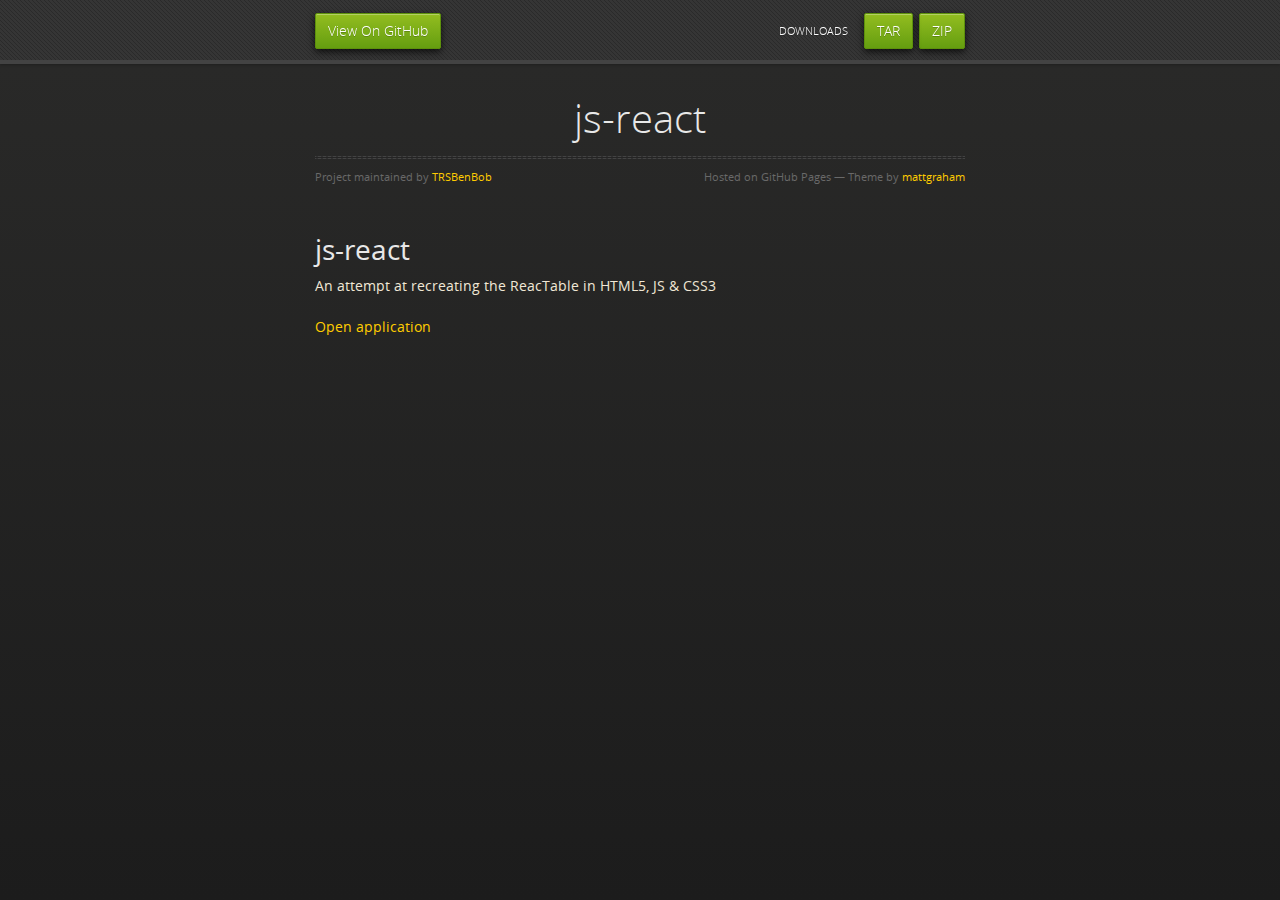
<file: index.html>
<!doctype html>
<html>
  <head>
    <meta charset="utf-8">
    <meta http-equiv="X-UA-Compatible" content="chrome=1">
    <title>js-react by TRSBenBob</title>
    <link rel="stylesheet" href="stylesheets/styles.css">
    <link rel="stylesheet" href="stylesheets/pygment_trac.css">
    <script src="https://ajax.googleapis.com/ajax/libs/jquery/1.7.1/jquery.min.js"></script>
    <script src="javascripts/respond.js"></script>
    <!--[if lt IE 9]>
      <script src="//html5shiv.googlecode.com/svn/trunk/html5.js"></script>
    <![endif]-->
    <!--[if lt IE 8]>
    <link rel="stylesheet" href="stylesheets/ie.css">
    <![endif]-->
    <meta name="viewport" content="width=device-width, initial-scale=1, user-scalable=no">

  </head>
  <body>
      <div id="header">
        <nav>
          <li class="fork"><a href="https://github.com/TRSBenBob/js-react">View On GitHub</a></li>
          <li class="downloads"><a href="https://github.com/TRSBenBob/js-react/zipball/master">ZIP</a></li>
          <li class="downloads"><a href="https://github.com/TRSBenBob/js-react/tarball/master">TAR</a></li>
          <li class="title">DOWNLOADS</li>
        </nav>
      </div><!-- end header -->

    <div class="wrapper">

      <section>
        <div id="title">
          <h1>js-react</h1>
          <p></p>
          <hr>
          <span class="credits left">Project maintained by <a href="https://github.com/TRSBenBob">TRSBenBob</a></span>
          <span class="credits right">Hosted on GitHub Pages &mdash; Theme by <a href="https://twitter.com/michigangraham">mattgraham</a></span>
        </div>

        <h1><a name="js-react" class="anchor" href="#js-react"><span class="octicon octicon-link"></span></a>js-react</h1>

        <p>An attempt at recreating the ReacTable in HTML5, JS &amp; CSS3</p>
        <p><a href="app/">Open application</a></p>
      </section>

    </div>
    <!--[if !IE]><script>fixScale(document);</script><![endif]-->
    
  </body>
</html>
</file>
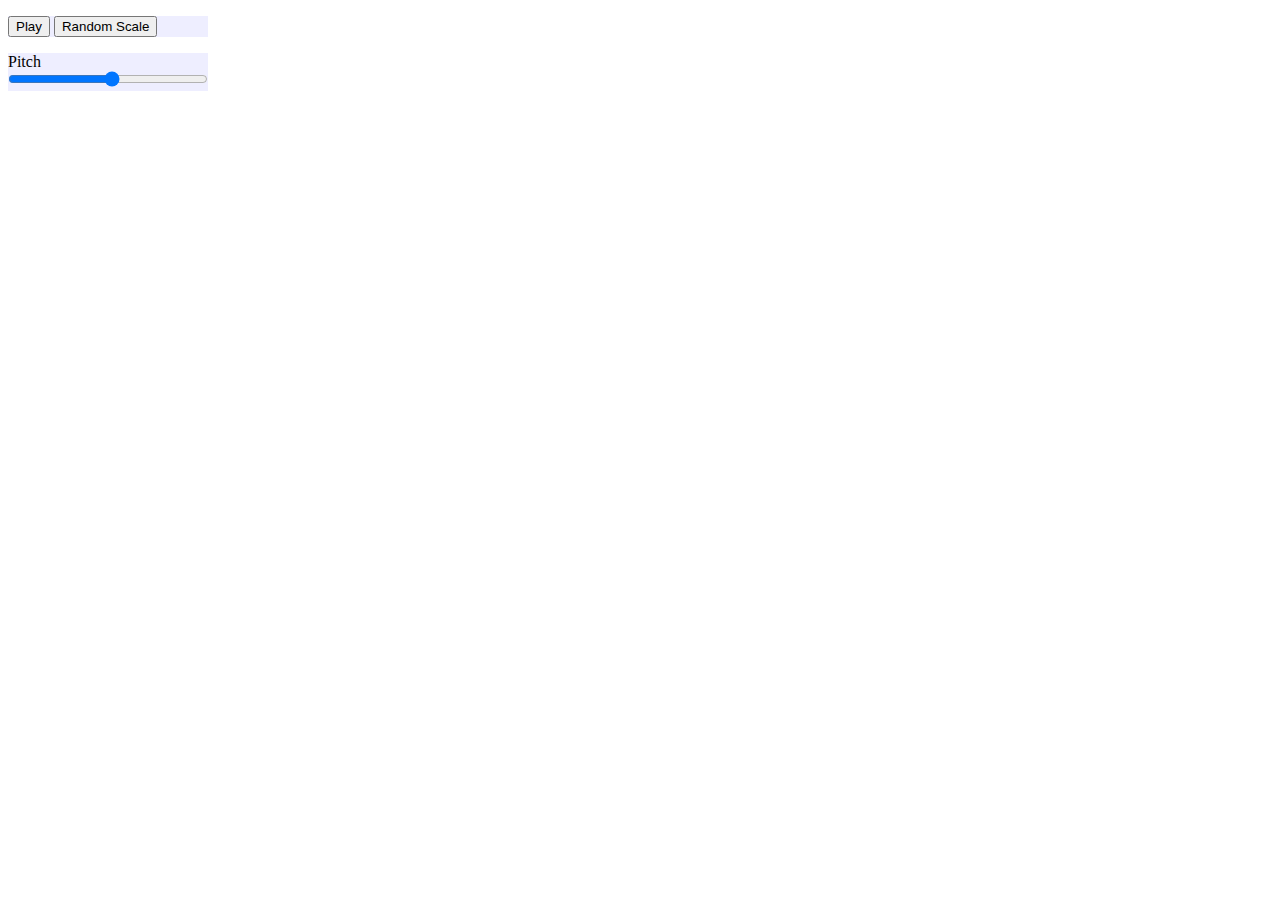
<file: app/index.html>
<!doctype html>
<html>
<head>
	<title>JS ReacTable</title>

	<style type="text/css">
		* {
			border-box: padding-box;
		}

		main {
			width: 200px;
		}

		p {
			background: #eef;
		}

		label {
			display: block;
		}

		input {
			width: 100%;
			margin: 0;
		}
	</style>

	<script>
		if(typeof(webkitAudioContext)!=="undefined") {
			if(typeof(webkitAudioContext.prototype.createGain)==="undefined") {
				webkitAudioContext.prototype.createScriptProcessor=webkitAudioContext.prototype.createJavaScriptNode;
				webkitAudioContext.prototype.createGain=(function() {
					var o=webkitAudioContext.prototype.createGainNode.call(this);
					o._gain=o.gain; o.gain=o._gain;
					o.gain.setTargetAtTime=o._gain.setTargetValueAtTime;
					return o;
				});
				webkitAudioContext.prototype.createDelay=(function(){
					var o=webkitAudioContext.prototype.createDelayNode.call(this);
					o._delayTime=o.delayTime; o.delayTime=o._delayTime;
					o.delayTime.setTargetAtTime=o._delayTime.setTargetValueAtTime;
					return o;
				});
				webkitAudioContext.prototype._createOscillator=webkitAudioContext.prototype.createOscillator;
				webkitAudioContext.prototype.createOscillator=(function() {
					var o=webkitAudioContext.prototype._createOscillator.call(this);
					o._frequency=o.frequency; o.frequency=o._frequency;
					o.frequency.setTargetAtTime=o._frequency.setTargetValueAtTime;
					o._detune=o.detune; o.detune=o._detune;
					o.detune.setTargetAtTime=o._detune.setTargetValueAtTime;
					o.start=o.noteOn;
					o.stop=o.noteOff;
					return o;
				});
				webkitAudioContext.prototype._createBufferSource=webkitAudioContext.prototype.createBufferSource;
				webkitAudioContext.prototype.createBufferSource=(function() {
					var o=webkitAudioContext.prototype._createBufferSource.call(this);
					o._playbackRate=o.playbackRate; o.playbackRate=o._playbackRate;
					o.playbackRate.setTargetAtTime=o._playbackRate.setTargetValueAtTime;
					o.start=function(w,off,dur) {
						if(off===undefined)
							o.noteOn(w);
						else
							o.noteGrainOn(w,off,dur);
					};
					o.stop=o.noteOff;
					return o;
				});
				webkitAudioContext.prototype._createBiquadFilter=webkitAudioContext.prototype.createBiquadFilter;
				webkitAudioContext.prototype.createBiquadFilter=(function() {
					var o=webkitAudioContext.prototype._createBiquadFilter.call(this);
					o._frequency=o.frequency; o.frequency=o._frequency;
					o.frequency.setTargetAtTime=o._frequency.setTargetValueAtTime;
					o._Q=o.Q; o.Q=o._Q;
					o.Q.setTargetAtTime=o._Q.setTargetValueAtTime;
					o._gain=o.gain; o.gain=o._gain;
					o.gain.setTargetAtTime=o._gain.setTargetValueAtTime;
					return o;
				});
				webkitAudioContext.prototype._createDynamicsCompressor=webkitAudioContext.prototype.createDynamicsCompressor;
				webkitAudioContext.prototype.createDynamicsCompressor=(function() {
					var o=webkitAudioContext.prototype._createDynamicsCompressor.call(this);
					o._threshold=o.threshold; o.threshold=o._threshold;
					o.threshold.setTargetAtTime=o._threshold.setTargetValueAtTime;
					o._knee=o.knee; o.knee=o._knee;
					o.knee.setTargetAtTime=o._knee.setTargetValueAtTime;
					o._ratio=o.ratio; o.ratio=o._ratio;
					o.ratio.setTargetAtTime=o._ratio.setTargetValueAtTime;
					o._attack=o.attack; o.attack=o._attack;
					o.attack.setTargetAtTime=o._attack.setTargetValueAtTime;
					return o;
				});
			}
		}
	</script>

	<script type="text/javascript" src="http://mohayonao.github.io/timbre.js/timbre.dev.js"></script>
	<script type="text/javascript" src="http://mohayonao.github.io/subcollider.js/builds/subcollider.js"></script>
</head>
<body>
	<main>
		<p>
			<button id="playback" data-paused="true">Play</button>    <button id="scale">Random Scale</button>
		</p>

		<p>
			<label for="pitch">Pitch</label>
			<input type="range" id="pitch" name="pitch" min="-24" max="24" step="0.1" value="1" />
		</p>
	</main>

	<script>
		window.togglePlayback = function() {
		  var self = document.querySelector('#playback');
		  if (self.dataset.paused == "true") {
		    self.innerHTML = "Pause";
		    T.play();
		    self.dataset.paused = "false";
		  } else {
		    self.innerHTML = "Play";
		    T.pause();
		    self.dataset.paused = "true";
		  }  
		}

		document.querySelector('#playback').addEventListener('click', togglePlayback);

		function randomScale(count) {
		  if (0) {
		    scale = sc.ScaleInfo.at("majorPentatonic");
		  } else {
		    scale = sc.ScaleInfo.at("minorPentatonic");
		  }
		  
		  scaleOffs = scale.degrees().choose(count % 4);
		}

		var domPitch = document.querySelector('#pitch');
		var midicps = T("midicps");
		var midicps2 = T("midicps");

		var scale = sc.Scale.major();
		var scaleOffs = 0;
		document.querySelector('#scale').addEventListener('click', randomScale);

		/*domPitch.addEventListener('input', function() {
		  var gated = (parseFloat(this.value) + 69).nearestInScale(scale, 12);
		  
		  midicps.midi = gated + scaleOffs;
		  this.value = gated - 69;
		});*/

		T("reverb", {room:0.9, damp:0.2, mix:0.45}, T("delay", {time:T.timevalue("bpm120 L4"), fb:0.6, mix:0.3}, T("chorus", {delay:10, rate:2, depth:10, fb:0.5, mix:0.35}, T("tri", {freq: midicps, mul:0.5})))).play();

		T("chorus", {delay:10, rate:2, depth:10, fb:0.75, mix:0.5}, T("tri", {freq: midicps2, mul:0.8})).play();

		T("interval", {interval:T.timevalue("bpm120 1.0.0")}, function(count) {
		  randomScale(count);
		}).on("ended", function() {
		  this.stop();
		}).start();

		T("interval", {interval:T.timevalue("bpm120 0.0.120")}, function(count) {
		  var gated = ((sc.triWindow((count % 6) / 6) * 18) + 69).nearestInScale(scale, 12);
		  midicps.midi = gated + scaleOffs;
		  if (count % 16 == 0) {
		    midicps2.midi = gated + scaleOffs - 36;
		  }
		  domPitch.value = gated - 69;
		}).on("ended", function() {
		  this.stop();
		}).start();

		T.pause();
	</script>
</body>
</html>
</file>
<file: stylesheets/styles.css>
@font-face {
  font-family: 'OpenSansLight';
  src: url("../fonts/OpenSans-Light-webfont.eot");
  src: url("../fonts/OpenSans-Light-webfont.eot?#iefix") format("embedded-opentype"), url("../fonts/OpenSans-Light-webfont.woff") format("woff"), url("../fonts/OpenSans-Light-webfont.ttf") format("truetype"), url("../fonts/OpenSans-Light-webfont.svg#OpenSansLight") format("svg");
  font-weight: normal;
  font-style: normal;
}

@font-face {
  font-family: 'OpenSansLightItalic';
  src: url("../fonts/OpenSans-LightItalic-webfont.eot");
  src: url("../fonts/OpenSans-LightItalic-webfont.eot?#iefix") format("embedded-opentype"), url("../fonts/OpenSans-LightItalic-webfont.woff") format("woff"), url("../fonts/OpenSans-LightItalic-webfont.ttf") format("truetype"), url("../fonts/OpenSans-LightItalic-webfont.svg#OpenSansLightItalic") format("svg");
  font-weight: normal;
  font-style: normal;
}

@font-face {
  font-family: 'OpenSansRegular';
  src: url("../fonts/OpenSans-Regular-webfont.eot");
  src: url("../fonts/OpenSans-Regular-webfont.eot?#iefix") format("embedded-opentype"), url("../fonts/OpenSans-Regular-webfont.woff") format("woff"), url("../fonts/OpenSans-Regular-webfont.ttf") format("truetype"), url("../fonts/OpenSans-Regular-webfont.svg#OpenSansRegular") format("svg");
  font-weight: normal;
  font-style: normal;
  -webkit-font-smoothing: antialiased;
}

@font-face {
  font-family: 'OpenSansItalic';
  src: url("../fonts/OpenSans-Italic-webfont.eot");
  src: url("../fonts/OpenSans-Italic-webfont.eot?#iefix") format("embedded-opentype"), url("../fonts/OpenSans-Italic-webfont.woff") format("woff"), url("../fonts/OpenSans-Italic-webfont.ttf") format("truetype"), url("../fonts/OpenSans-Italic-webfont.svg#OpenSansItalic") format("svg");
  font-weight: normal;
  font-style: normal;
  -webkit-font-smoothing: antialiased;
}

@font-face {
  font-family: 'OpenSansSemibold';
  src: url("../fonts/OpenSans-Semibold-webfont.eot");
  src: url("../fonts/OpenSans-Semibold-webfont.eot?#iefix") format("embedded-opentype"), url("../fonts/OpenSans-Semibold-webfont.woff") format("woff"), url("../fonts/OpenSans-Semibold-webfont.ttf") format("truetype"), url("../fonts/OpenSans-Semibold-webfont.svg#OpenSansSemibold") format("svg");
  font-weight: normal;
  font-style: normal;
  -webkit-font-smoothing: antialiased;
}

@font-face {
  font-family: 'OpenSansSemiboldItalic';
  src: url("../fonts/OpenSans-SemiboldItalic-webfont.eot");
  src: url("../fonts/OpenSans-SemiboldItalic-webfont.eot?#iefix") format("embedded-opentype"), url("../fonts/OpenSans-SemiboldItalic-webfont.woff") format("woff"), url("../fonts/OpenSans-SemiboldItalic-webfont.ttf") format("truetype"), url("../fonts/OpenSans-SemiboldItalic-webfont.svg#OpenSansSemiboldItalic") format("svg");
  font-weight: normal;
  font-style: normal;
  -webkit-font-smoothing: antialiased;
}

@font-face {
  font-family: 'OpenSansBold';
  src: url("../fonts/OpenSans-Bold-webfont.eot");
  src: url("../fonts/OpenSans-Bold-webfont.eot?#iefix") format("embedded-opentype"), url("../fonts/OpenSans-Bold-webfont.woff") format("woff"), url("../fonts/OpenSans-Bold-webfont.ttf") format("truetype"), url("../fonts/OpenSans-Bold-webfont.svg#OpenSansBold") format("svg");
  font-weight: normal;
  font-style: normal;
  -webkit-font-smoothing: antialiased;
}

@font-face {
  font-family: 'OpenSansBoldItalic';
  src: url("../fonts/OpenSans-BoldItalic-webfont.eot");
  src: url("../fonts/OpenSans-BoldItalic-webfont.eot?#iefix") format("embedded-opentype"), url("../fonts/OpenSans-BoldItalic-webfont.woff") format("woff"), url("../fonts/OpenSans-BoldItalic-webfont.ttf") format("truetype"), url("../fonts/OpenSans-BoldItalic-webfont.svg#OpenSansBoldItalic") format("svg");
  font-weight: normal;
  font-style: normal;
  -webkit-font-smoothing: antialiased;
}

/* normalize.css 2012-02-07T12:37 UTC - http://github.com/necolas/normalize.css */
/* =============================================================================
   HTML5 display definitions
   ========================================================================== */
/*
 * Corrects block display not defined in IE6/7/8/9 & FF3
 */
article,
aside,
details,
figcaption,
figure,
footer,
header,
hgroup,
nav,
section,
summary {
  display: block;
}

/*
 * Corrects inline-block display not defined in IE6/7/8/9 & FF3
 */
audio,
canvas,
video {
  display: inline-block;
  *display: inline;
  *zoom: 1;
}

/*
 * Prevents modern browsers from displaying 'audio' without controls
 */
audio:not([controls]) {
  display: none;
}

/*
 * Addresses styling for 'hidden' attribute not present in IE7/8/9, FF3, S4
 * Known issue: no IE6 support
 */
[hidden] {
  display: none;
}

/* =============================================================================
   Base
   ========================================================================== */
/*
 * 1. Corrects text resizing oddly in IE6/7 when body font-size is set using em units
 *    http://clagnut.com/blog/348/#c790
 * 2. Prevents iOS text size adjust after orientation change, without disabling user zoom
 *    www.456bereastreet.com/archive/201012/controlling_text_size_in_safari_for_ios_without_disabling_user_zoom/
 */
html {
  font-size: 100%;
  /* 1 */
  -webkit-text-size-adjust: 100%;
  /* 2 */
  -ms-text-size-adjust: 100%;
  /* 2 */
}

/*
 * Addresses font-family inconsistency between 'textarea' and other form elements.
 */
html,
button,
input,
select,
textarea {
  font-family: sans-serif;
}

/*
 * Addresses margins handled incorrectly in IE6/7
 */
body {
  margin: 0;
}

/* =============================================================================
   Links
   ========================================================================== */
/*
 * Addresses outline displayed oddly in Chrome
 */
a:focus {
  outline: thin dotted;
}

/*
 * Improves readability when focused and also mouse hovered in all browsers
 * people.opera.com/patrickl/experiments/keyboard/test
 */
a:hover,
a:active {
  outline: 0;
}

/* =============================================================================
   Typography
   ========================================================================== */
/*
 * Addresses font sizes and margins set differently in IE6/7
 * Addresses font sizes within 'section' and 'article' in FF4+, Chrome, S5
 */
h1 {
  font-size: 2em;
  margin: 0.67em 0;
}

h2 {
  font-size: 1.5em;
  margin: 0.83em 0;
}

h3 {
  font-size: 1.17em;
  margin: 1em 0;
}

h4 {
  font-size: 1em;
  margin: 1.33em 0;
}

h5 {
  font-size: 0.83em;
  margin: 1.67em 0;
}

h6 {
  font-size: 0.75em;
  margin: 2.33em 0;
}

/*
 * Addresses styling not present in IE7/8/9, S5, Chrome
 */
abbr[title] {
  border-bottom: 1px dotted;
}

/*
 * Addresses style set to 'bolder' in FF3+, S4/5, Chrome
*/
b,
strong {
  font-weight: bold;
}

blockquote {
  margin: 1em 40px;
}

/*
 * Addresses styling not present in S5, Chrome
 */
dfn {
  font-style: italic;
}

/*
 * Addresses styling not present in IE6/7/8/9
 */
mark {
  background: #ff0;
  color: #000;
}

/*
 * Addresses margins set differently in IE6/7
 */
p,
pre {
  margin: 1em 0;
}

/*
 * Corrects font family set oddly in IE6, S4/5, Chrome
 * en.wikipedia.org/wiki/User:Davidgothberg/Test59
 */
pre,
code,
kbd,
samp {
  font-family: monospace, serif;
  _font-family: 'courier new', monospace;
  font-size: 1em;
}

/*
 * 1. Addresses CSS quotes not supported in IE6/7
 * 2. Addresses quote property not supported in S4
 */
/* 1 */
q {
  quotes: none;
}

/* 2 */
q:before,
q:after {
  content: '';
  content: none;
}

small {
  font-size: 75%;
}

/*
 * Prevents sub and sup affecting line-height in all browsers
 * gist.github.com/413930
 */
sub,
sup {
  font-size: 75%;
  line-height: 0;
  position: relative;
  vertical-align: baseline;
}

sup {
  top: -0.5em;
}

sub {
  bottom: -0.25em;
}

/* =============================================================================
   Lists
   ========================================================================== */
/*
 * Addresses margins set differently in IE6/7
 */
dl,
menu,
ol,
ul {
  margin: 1em 0;
}

dd {
  margin: 0 0 0 40px;
}

/*
 * Addresses paddings set differently in IE6/7
 */
menu,
ol,
ul {
  padding: 0 0 0 40px;
}

/*
 * Corrects list images handled incorrectly in IE7
 */
nav ul,
nav ol {
  list-style: none;
  list-style-image: none;
}

/* =============================================================================
   Embedded content
   ========================================================================== */
/*
 * 1. Removes border when inside 'a' element in IE6/7/8/9, FF3
 * 2. Improves image quality when scaled in IE7
 *    code.flickr.com/blog/2008/11/12/on-ui-quality-the-little-things-client-side-image-resizing/
 */
img {
  border: 0;
  /* 1 */
  -ms-interpolation-mode: bicubic;
  /* 2 */
}

/*
 * Corrects overflow displayed oddly in IE9
 */
svg:not(:root) {
  overflow: hidden;
}

/* =============================================================================
   Figures
   ========================================================================== */
/*
 * Addresses margin not present in IE6/7/8/9, S5, O11
 */
figure {
  margin: 0;
}

/* =============================================================================
   Forms
   ========================================================================== */
/*
 * Corrects margin displayed oddly in IE6/7
 */
form {
  margin: 0;
}

/*
 * Define consistent border, margin, and padding
 */
fieldset {
  border: 1px solid #c0c0c0;
  margin: 0 2px;
  padding: 0.35em 0.625em 0.75em;
}

/*
 * 1. Corrects color not being inherited in IE6/7/8/9
 * 2. Corrects text not wrapping in FF3 
 * 3. Corrects alignment displayed oddly in IE6/7
 */
legend {
  border: 0;
  /* 1 */
  padding: 0;
  white-space: normal;
  /* 2 */
  *margin-left: -7px;
  /* 3 */
}

/*
 * 1. Corrects font size not being inherited in all browsers
 * 2. Addresses margins set differently in IE6/7, FF3+, S5, Chrome
 * 3. Improves appearance and consistency in all browsers
 */
button,
input,
select,
textarea {
  font-size: 100%;
  /* 1 */
  margin: 0;
  /* 2 */
  vertical-align: baseline;
  /* 3 */
  *vertical-align: middle;
  /* 3 */
}

/*
 * Addresses FF3/4 setting line-height on 'input' using !important in the UA stylesheet
 */
button,
input {
  line-height: normal;
  /* 1 */
}

/*
 * 1. Improves usability and consistency of cursor style between image-type 'input' and others
 * 2. Corrects inability to style clickable 'input' types in iOS
 * 3. Removes inner spacing in IE7 without affecting normal text inputs
 *    Known issue: inner spacing remains in IE6
 */
button,
input[type="button"],
input[type="reset"],
input[type="submit"] {
  cursor: pointer;
  /* 1 */
  -webkit-appearance: button;
  /* 2 */
  *overflow: visible;
  /* 3 */
}

/*
 * Re-set default cursor for disabled elements
 */
button[disabled],
input[disabled] {
  cursor: default;
}

/*
 * 1. Addresses box sizing set to content-box in IE8/9
 * 2. Removes excess padding in IE8/9
 * 3. Removes excess padding in IE7
      Known issue: excess padding remains in IE6
 */
input[type="checkbox"],
input[type="radio"] {
  box-sizing: border-box;
  /* 1 */
  padding: 0;
  /* 2 */
  *height: 13px;
  /* 3 */
  *width: 13px;
  /* 3 */
}

/*
 * 1. Addresses appearance set to searchfield in S5, Chrome
 * 2. Addresses box-sizing set to border-box in S5, Chrome (include -moz to future-proof)
 */
input[type="search"] {
  -webkit-appearance: textfield;
  /* 1 */
  -moz-box-sizing: content-box;
  -webkit-box-sizing: content-box;
  /* 2 */
  box-sizing: content-box;
}

/*
 * Removes inner padding and search cancel button in S5, Chrome on OS X
 */
input[type="search"]::-webkit-search-decoration,
input[type="search"]::-webkit-search-cancel-button {
  -webkit-appearance: none;
}

/*
 * Removes inner padding and border in FF3+
 * www.sitepen.com/blog/2008/05/14/the-devils-in-the-details-fixing-dojos-toolbar-buttons/
 */
button::-moz-focus-inner,
input::-moz-focus-inner {
  border: 0;
  padding: 0;
}

/*
 * 1. Removes default vertical scrollbar in IE6/7/8/9
 * 2. Improves readability and alignment in all browsers
 */
textarea {
  overflow: auto;
  /* 1 */
  vertical-align: top;
  /* 2 */
}

/* =============================================================================
   Tables
   ========================================================================== */
/*
 * Remove most spacing between table cells
 */
table {
  border-collapse: collapse;
  border-spacing: 0;
}

body {
  padding: 0px 0 20px 0px;
  margin: 0px;
  font: 14px/1.5 "OpenSansRegular", "Helvetica Neue", Helvetica, Arial, sans-serif;
  color: #f0e7d5;
  font-weight: normal;
  background: #252525;
  background-attachment: fixed !important;
  background: -webkit-gradient(linear, 50% 0%, 50% 100%, color-stop(0%, #2a2a29), color-stop(100%, #1c1c1c));
  background: -webkit-linear-gradient(#2a2a29, #1c1c1c);
  background: -moz-linear-gradient(#2a2a29, #1c1c1c);
  background: -o-linear-gradient(#2a2a29, #1c1c1c);
  background: -ms-linear-gradient(#2a2a29, #1c1c1c);
  background: linear-gradient(#2a2a29, #1c1c1c);
}

h1, h2, h3, h4, h5, h6 {
  color: #e8e8e8;
  margin: 0 0 10px;
  font-family: 'OpenSansRegular', "Helvetica Neue", Helvetica, Arial, sans-serif;
  font-weight: normal;
}

p, ul, ol, table, pre, dl {
  margin: 0 0 20px;
}

h1, h2, h3 {
  line-height: 1.1;
}

h1 {
  font-size: 28px;
}

h2 {
  font-size: 24px;
}

h4, h5, h6 {
  color: #e8e8e8;
}

h3 {
  font-size: 18px;
  line-height: 24px;
  font-family: 'OpenSansRegular', "Helvetica Neue", Helvetica, Arial, sans-serif !important;
  font-weight: normal;
  color: #b6b6b6;
}

a {
  color: #ffcc00;
  font-weight: 400;
  text-decoration: none;
}
a:hover {
  color: #ffeb9b;
}

a small {
  font-size: 11px;
  color: #666;
  margin-top: -0.6em;
  display: block;
}

ul {
  list-style-image: url("../images/bullet.png");
}

strong {
  font-family: 'OpenSansBold', "Helvetica Neue", Helvetica, Arial, sans-serif !important;
  font-weight: normal;
}

.wrapper {
  max-width: 650px;
  margin: 0 auto;
  position: relative;
  padding: 0 20px;
}

section img {
  max-width: 100%;
}

blockquote {
  border-left: 3px solid #ffcc00;
  margin: 0;
  padding: 0 0 0 20px;
  font-style: italic;
}

code {
  font-family: "Lucida Sans", Monaco, Bitstream Vera Sans Mono, Lucida Console, Terminal;
  color: #efefef;
  font-size: 13px;
  margin: 0 4px;
  padding: 4px 6px;
  -moz-border-radius: 2px;
  -webkit-border-radius: 2px;
  -o-border-radius: 2px;
  -ms-border-radius: 2px;
  -khtml-border-radius: 2px;
  border-radius: 2px;
}

pre {
  padding: 8px 15px;
  background: #191919;
  -moz-border-radius: 2px;
  -webkit-border-radius: 2px;
  -o-border-radius: 2px;
  -ms-border-radius: 2px;
  -khtml-border-radius: 2px;
  border-radius: 2px;
  border: 1px solid #121212;
  -moz-box-shadow: inset 0 1px 3px rgba(0, 0, 0, 0.3);
  -webkit-box-shadow: inset 0 1px 3px rgba(0, 0, 0, 0.3);
  -o-box-shadow: inset 0 1px 3px rgba(0, 0, 0, 0.3);
  box-shadow: inset 0 1px 3px rgba(0, 0, 0, 0.3);
  overflow: auto;
  overflow-y: hidden;
}
pre code {
  color: #efefef;
  text-shadow: 0px 1px 0px #000;
  margin: 0;
  padding: 0;
}

table {
  width: 100%;
  border-collapse: collapse;
}

th {
  text-align: left;
  padding: 5px 10px;
  border-bottom: 1px solid #434343;
  color: #b6b6b6;
  font-family: 'OpenSansSemibold', "Helvetica Neue", Helvetica, Arial, sans-serif !important;
  font-weight: normal;
}

td {
  text-align: left;
  padding: 5px 10px;
  border-bottom: 1px solid #434343;
}

hr {
  border: 0;
  outline: none;
  height: 3px;
  background: transparent url("../images/hr.gif") center center repeat-x;
  margin: 0 0 20px;
}

dt {
  color: #F0E7D5;
  font-family: 'OpenSansSemibold', "Helvetica Neue", Helvetica, Arial, sans-serif !important;
  font-weight: normal;
}

#header {
  z-index: 100;
  left: 0;
  top: 0px;
  height: 60px;
  width: 100%;
  position: fixed;
  background: url(../images/nav-bg.gif) #353535;
  border-bottom: 4px solid #434343;
  -moz-box-shadow: 0px 1px 3px rgba(0, 0, 0, 0.25);
  -webkit-box-shadow: 0px 1px 3px rgba(0, 0, 0, 0.25);
  -o-box-shadow: 0px 1px 3px rgba(0, 0, 0, 0.25);
  box-shadow: 0px 1px 3px rgba(0, 0, 0, 0.25);
}
#header nav {
  max-width: 650px;
  margin: 0 auto;
  padding: 0 10px;
  background: blue;
  margin: 6px auto;
}
#header nav li {
  font-family: 'OpenSansLight', "Helvetica Neue", Helvetica, Arial, sans-serif;
  font-weight: normal;
  list-style: none;
  display: inline;
  color: white;
  line-height: 50px;
  text-shadow: 0px 1px 0px rgba(0, 0, 0, 0.2);
  font-size: 14px;
}
#header nav li a {
  color: white;
  border: 1px solid #5d910b;
  background: -webkit-gradient(linear, 50% 0%, 50% 100%, color-stop(0%, #93bd20), color-stop(100%, #659e10));
  background: -webkit-linear-gradient(#93bd20, #659e10);
  background: -moz-linear-gradient(#93bd20, #659e10);
  background: -o-linear-gradient(#93bd20, #659e10);
  background: -ms-linear-gradient(#93bd20, #659e10);
  background: linear-gradient(#93bd20, #659e10);
  -moz-border-radius: 2px;
  -webkit-border-radius: 2px;
  -o-border-radius: 2px;
  -ms-border-radius: 2px;
  -khtml-border-radius: 2px;
  border-radius: 2px;
  -moz-box-shadow: inset 0px 1px 0px rgba(255, 255, 255, 0.3), 0px 3px 7px rgba(0, 0, 0, 0.7);
  -webkit-box-shadow: inset 0px 1px 0px rgba(255, 255, 255, 0.3), 0px 3px 7px rgba(0, 0, 0, 0.7);
  -o-box-shadow: inset 0px 1px 0px rgba(255, 255, 255, 0.3), 0px 3px 7px rgba(0, 0, 0, 0.7);
  box-shadow: inset 0px 1px 0px rgba(255, 255, 255, 0.3), 0px 3px 7px rgba(0, 0, 0, 0.7);
  background-color: #93bd20;
  padding: 10px 12px;
  margin-top: 6px;
  line-height: 14px;
  font-size: 14px;
  display: inline-block;
  text-align: center;
}
#header nav li a:hover {
  background: -webkit-gradient(linear, 50% 0%, 50% 100%, color-stop(0%, #749619), color-stop(100%, #527f0e));
  background: -webkit-linear-gradient(#749619, #527f0e);
  background: -moz-linear-gradient(#749619, #527f0e);
  background: -o-linear-gradient(#749619, #527f0e);
  background: -ms-linear-gradient(#749619, #527f0e);
  background: linear-gradient(#749619, #527f0e);
  background-color: #659e10;
  border: 1px solid #527f0e;
  -moz-box-shadow: inset 0px 1px 1px rgba(0, 0, 0, 0.2), 0px 1px 0px rgba(0, 0, 0, 0);
  -webkit-box-shadow: inset 0px 1px 1px rgba(0, 0, 0, 0.2), 0px 1px 0px rgba(0, 0, 0, 0);
  -o-box-shadow: inset 0px 1px 1px rgba(0, 0, 0, 0.2), 0px 1px 0px rgba(0, 0, 0, 0);
  box-shadow: inset 0px 1px 1px rgba(0, 0, 0, 0.2), 0px 1px 0px rgba(0, 0, 0, 0);
}
#header nav li.fork {
  float: left;
  margin-left: 0px;
}
#header nav li.downloads {
  float: right;
  margin-left: 6px;
}
#header nav li.title {
  float: right;
  margin-right: 10px;
  font-size: 11px;
}

section {
  max-width: 650px;
  padding: 30px 0px 50px 0px;
  margin: 20px 0;
  margin-top: 70px;
}
section #title {
  border: 0;
  outline: none;
  margin: 0 0 50px 0;
  padding: 0 0 5px 0;
}
section #title h1 {
  font-family: 'OpenSansLight', "Helvetica Neue", Helvetica, Arial, sans-serif;
  font-weight: normal;
  font-size: 40px;
  text-align: center;
  line-height: 36px;
}
section #title p {
  color: #d7cfbe;
  font-family: 'OpenSansLight', "Helvetica Neue", Helvetica, Arial, sans-serif;
  font-weight: normal;
  font-size: 18px;
  text-align: center;
}
section #title .credits {
  font-size: 11px;
  font-family: 'OpenSansRegular', "Helvetica Neue", Helvetica, Arial, sans-serif;
  font-weight: normal;
  color: #696969;
  margin-top: -10px;
}
section #title .credits.left {
  float: left;
}
section #title .credits.right {
  float: right;
}

@media print, screen and (max-width: 720px) {
  #title .credits {
    display: block;
    width: 100%;
    line-height: 30px;
    text-align: center;
  }
  #title .credits .left {
    float: none;
    display: block;
  }
  #title .credits .right {
    float: none;
    display: block;
  }
}
@media print, screen and (max-width: 480px) {
  #header {
    margin-top: -20px;
  }

  section {
    margin-top: 40px;
  }

  nav {
    display: none;
  }
}
</file>
<file: stylesheets/pygment_trac.css>
.highlight .hll { background-color: #404040 }
.highlight  { color: #d0d0d0 }
.highlight .c { color: #999999; font-style: italic } /* Comment */
.highlight .err { color: #a61717; background-color: #e3d2d2 } /* Error */
.highlight .g { color: #d0d0d0 } /* Generic */
.highlight .k { color: #6ab825; font-weight: normal } /* Keyword */
.highlight .l { color: #d0d0d0 } /* Literal */
.highlight .n { color: #d0d0d0 } /* Name */
.highlight .o { color: #d0d0d0 } /* Operator */
.highlight .x { color: #d0d0d0 } /* Other */
.highlight .p { color: #d0d0d0 } /* Punctuation */
.highlight .cm { color: #999999; font-style: italic } /* Comment.Multiline */
.highlight .cp { color: #cd2828; font-weight: normal } /* Comment.Preproc */
.highlight .c1 { color: #999999; font-style: italic } /* Comment.Single */
.highlight .cs { color: #e50808; font-weight: normal; background-color: #520000 } /* Comment.Special */
.highlight .gd { color: #d22323 } /* Generic.Deleted */
.highlight .ge { color: #d0d0d0; font-style: italic } /* Generic.Emph */
.highlight .gr { color: #d22323 } /* Generic.Error */
.highlight .gh { color: #ffffff; font-weight: normal } /* Generic.Heading */
.highlight .gi { color: #589819 } /* Generic.Inserted */
.highlight .go { color: #cccccc } /* Generic.Output */
.highlight .gp { color: #aaaaaa } /* Generic.Prompt */
.highlight .gs { color: #d0d0d0; font-weight: normal } /* Generic.Strong */
.highlight .gu { color: #ffffff; text-decoration: underline } /* Generic.Subheading */
.highlight .gt { color: #d22323 } /* Generic.Traceback */
.highlight .kc { color: #6ab825; font-weight: normal } /* Keyword.Constant */
.highlight .kd { color: #6ab825; font-weight: normal } /* Keyword.Declaration */
.highlight .kn { color: #6ab825; font-weight: normal } /* Keyword.Namespace */
.highlight .kp { color: #6ab825 } /* Keyword.Pseudo */
.highlight .kr { color: #6ab825; font-weight: normal } /* Keyword.Reserved */
.highlight .kt { color: #6ab825; font-weight: normal } /* Keyword.Type */
.highlight .ld { color: #d0d0d0 } /* Literal.Date */
.highlight .m { color: #3677a9 } /* Literal.Number */
.highlight .s { color: #9dd5f1 } /* Literal.String */
.highlight .na { color: #bbbbbb } /* Name.Attribute */
.highlight .nb { color: #24909d } /* Name.Builtin */
.highlight .nc { color: #447fcf; text-decoration: underline } /* Name.Class */
.highlight .no { color: #40ffff } /* Name.Constant */
.highlight .nd { color: #ffa500 } /* Name.Decorator */
.highlight .ni { color: #d0d0d0 } /* Name.Entity */
.highlight .ne { color: #bbbbbb } /* Name.Exception */
.highlight .nf { color: #447fcf } /* Name.Function */
.highlight .nl { color: #d0d0d0 } /* Name.Label */
.highlight .nn { color: #447fcf; text-decoration: underline } /* Name.Namespace */
.highlight .nx { color: #d0d0d0 } /* Name.Other */
.highlight .py { color: #d0d0d0 } /* Name.Property */
.highlight .nt { color: #6ab825;} /* Name.Tag */
.highlight .nv { color: #40ffff } /* Name.Variable */
.highlight .ow { color: #6ab825; font-weight: normal } /* Operator.Word */
.highlight .w { color: #666666 } /* Text.Whitespace */
.highlight .mf { color: #3677a9 } /* Literal.Number.Float */
.highlight .mh { color: #3677a9 } /* Literal.Number.Hex */
.highlight .mi { color: #3677a9 } /* Literal.Number.Integer */
.highlight .mo { color: #3677a9 } /* Literal.Number.Oct */
.highlight .sb { color: #9dd5f1 } /* Literal.String.Backtick */
.highlight .sc { color: #9dd5f1 } /* Literal.String.Char */
.highlight .sd { color: #9dd5f1 } /* Literal.String.Doc */
.highlight .s2 { color: #9dd5f1 } /* Literal.String.Double */
.highlight .se { color: #9dd5f1 } /* Literal.String.Escape */
.highlight .sh { color: #9dd5f1 } /* Literal.String.Heredoc */
.highlight .si { color: #9dd5f1 } /* Literal.String.Interpol */
.highlight .sx { color: #ffa500 } /* Literal.String.Other */
.highlight .sr { color: #9dd5f1 } /* Literal.String.Regex */
.highlight .s1 { color: #9dd5f1 } /* Literal.String.Single */
.highlight .ss { color: #9dd5f1 } /* Literal.String.Symbol */
.highlight .bp { color: #24909d } /* Name.Builtin.Pseudo */
.highlight .vc { color: #40ffff } /* Name.Variable.Class */
.highlight .vg { color: #40ffff } /* Name.Variable.Global */
.highlight .vi { color: #40ffff } /* Name.Variable.Instance */
.highlight .il { color: #3677a9 } /* Literal.Number.Integer.Long */
</file>
<file: stylesheets/ie.css>
nav {
  display: none;
}
</file>
